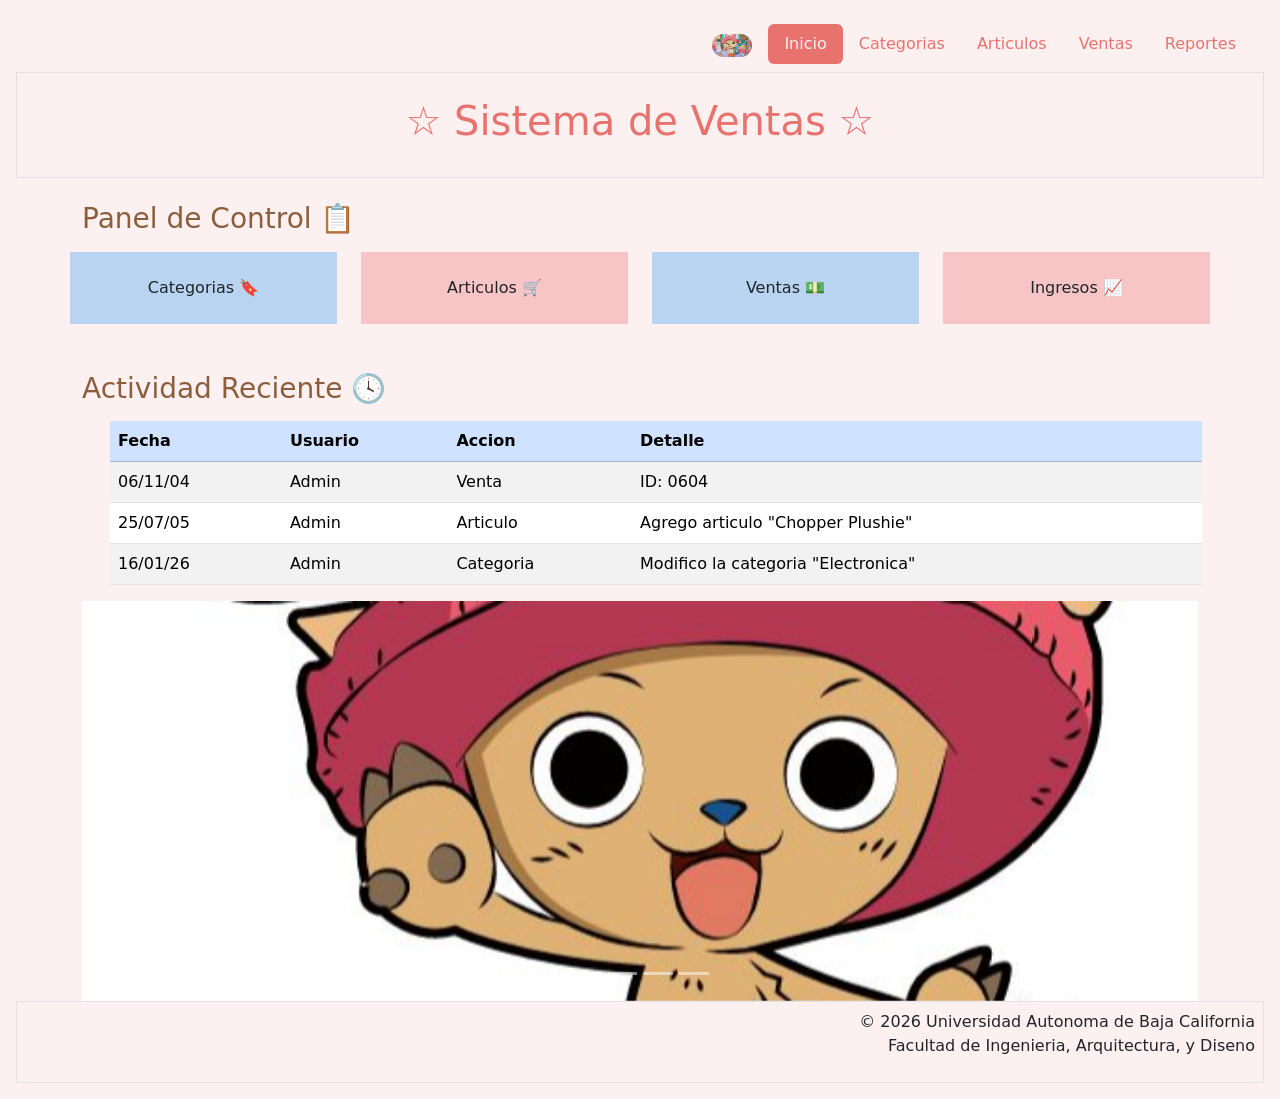
<file: index.html>
<!DOCTYPE html>
<html lang="en">
<head>
    <meta charset="UTF-8">
    <meta name="viewport" content="width=device-width, initial-scale=1.0">
    <title>Ventas</title>
    <link rel="stylesheet" href="css/bootstrap.min.css">
    <link rel="stylesheet" href="css/styles.css">
</head>

<body class="m-3">

    <!-- Nav bar -->
    <nav class="navbar navbar-expand-sm bg-pastel-blue">
        <div class="container-fluid ">
            <ul class="nav nav-pills ms-auto">
                <a class="navbar-brand" href="#">
                    <img src="img/logo.png" alt="Logo" style="width:40px;" class="rounded-pill"> 
                </a>
                <li class="nav-item">
                    <a class="nav-link active" href="index.html">Inicio​</a>
                </li>
                <li class="nav-item">
                    <a class="nav-link" href="categorias.html">Categorias</a>
                </li>
                <li class="nav-item">
                    <a class="nav-link" href="articulos.html">Articulos</a>
                </li>
                <li class="nav-item">
                    <a class="nav-link" href="ventas.html">Ventas</a>
                </li>
                <li class="nav-item">
                    <a class="nav-link" href="reportes.html">Reportes</a>
                </li>
            </ul>
        </div>
    </nav>

    <!-- Title -->
    <div class="container-fluid p-4 border text-center">
        <h1>&star; Sistema de Ventas &star;</h1>
    </div>

    <!-- Tab panes -->
    <div class="tab-content">

        <div id="home" class="container tab-pane active"><br>
            <h3 class="mb-3">Panel de Control 📋​</h3>

             <!-- Boxes -->
            <div class="row text-center gap-4 mb-5">
            <div class="col p-4 bg-chopper-blue">Categorias 🔖​</div>
            <div class="col p-4 bg-chopper-pink ">Articulos 🛒​</div>
            <div class="col p-4 bg-chopper-blue">Ventas 💵​</div>
            <div class="col p-4 bg-chopper-pink ">Ingresos ​📈​</div>
            </div>    

            <!-- Recent Activity -->
            <h3 class="mb-3">Actividad Reciente 🕓​</h3>

            <!-- Striped Rows -->
            <div class="container m-3">
                <table class="table table-striped">
                    <thead>
                        <tr class="table-primary">
                            <th>Fecha</th>
                            <th>Usuario</th>
                            <th>Accion</th>
                            <th>Detalle</th>
                        </tr>
                    </thead>
                    <tbody>
                        <tr>
                            <td>06/11/04</td>
                            <td>Admin</td>
                            <td>Venta</td>
                            <td>ID: 0604</td>
                        </tr>
                        <tr>
                            <td>25/07/05</td>
                            <td>Admin</td>
                            <td>Articulo</td>
                            <td>Agrego articulo "Chopper Plushie"</td>
                        </tr>
                        <tr>
                            <td>16/01/26</td>
                            <td>Admin</td>
                            <td>Categoria</td>
                            <td>Modifico la categoria "Electronica"</td>
                        </tr>                        
                    </tbody>
                </table>
            </div>

             <!-- Chopper Carousel -->
            <div id="demo" class="carousel slide" data-bs-ride="carousel">

                <div class="carousel-indicators">
                    <button type="button" data-bs-target="#demo" data-bs-slide-to="0" class="active"></button>
                    <button type="button" data-bs-target="#demo" data-bs-slide-to="1"></button>
                    <button type="button" data-bs-target="#demo" data-bs-slide-to="2"></button>
                    <button type="button" data-bs-target="#demo" data-bs-slide-to="3"></button>                    
                </div>

                <div class="carousel-inner">
                    <div class="carousel-item active">
                        <img src="img/chopper.jpg" alt="Chopper" class="d-block w-100">
                    </div>
                    <div class="carousel-item">
                        <img src="img/chopper2.jpg" alt="Chopper" class="d-block w-100">
                    </div>
                    <div class="carousel-item">
                        <img src="img/cute.jpg" alt="Chopper" class="d-block w-100">
                    </div>
                    <div class="carousel-item">
                        <img src="img/kawaii.jpg" alt="Chopper" class="d-block w-100">
                    </div>
                </div>

                <a class="carousel-control-prev" href="#demo" data-bs-slide="prev">
                    <span class="carousel-control-prev-icon"></span>
                </a>
                <a class="carousel-control-next" href="#demo" data-bs-slide="next">
                    <span class="carousel-control-next-icon"></span>
                </a>
            </div>
        </div>
    </div>

    <!-- Footer -->
    <div class="container-fluid p-2 border text-end header-banner">
        <p class="mb-0">&copy; 2026 Universidad Autonoma de Baja California</p>
        <p>Facultad de Ingenieria, Arquitectura, y Diseno</p>
    </div>

    <!-- Script -->
    <script src="https://cdn.jsdelivr.net/npm/bootstrap@5.3.0/dist/js/bootstrap.bundle.min.js"></script>
</body>

</html>
</file>
<file: css/styles.css>
/* Chopper Color Palette */

.bg-chopper-pink    { background-color: #f7c5c5; } 
.bg-chopper-red     { background-color: #e8736e; } 
.bg-chopper-brown   { background-color: #c68b5e; } 
.bg-chopper-blue    { background-color: #b8d4f0; } 
.bg-chopper-cream   { background-color: #fdf0dc; }
.bg-chopper-violet  {background-color:  #632E40;}


.text-chopper-red   { color: #e8736e; }
.text-chopper-brown { color: #8b5e3c; }
.text-chopper-dark  { color: #4a3728; }

h1 {
    color: #e8736e;
}

h3 {
    color: #8b5e3c; 
}

body {
    background-color: #fdf0f0;
    display: flex;
    flex-direction: column;
    min-height: 100vh;
}

.container.mt-3 {
    flex: 1;
}

.nav-link {
    color: #e8736e; 
}

.nav-link.active {
    background-color: #e8736e !important; 
    color: #fdf0f0 !important; 
}

.nav-link:hover {
    color: #c68b5e; 
}

.carousel-item img {
    height: 400px;
    object-fit: cover;
}

.tab-content {
    flex: 1;
}
</file>
